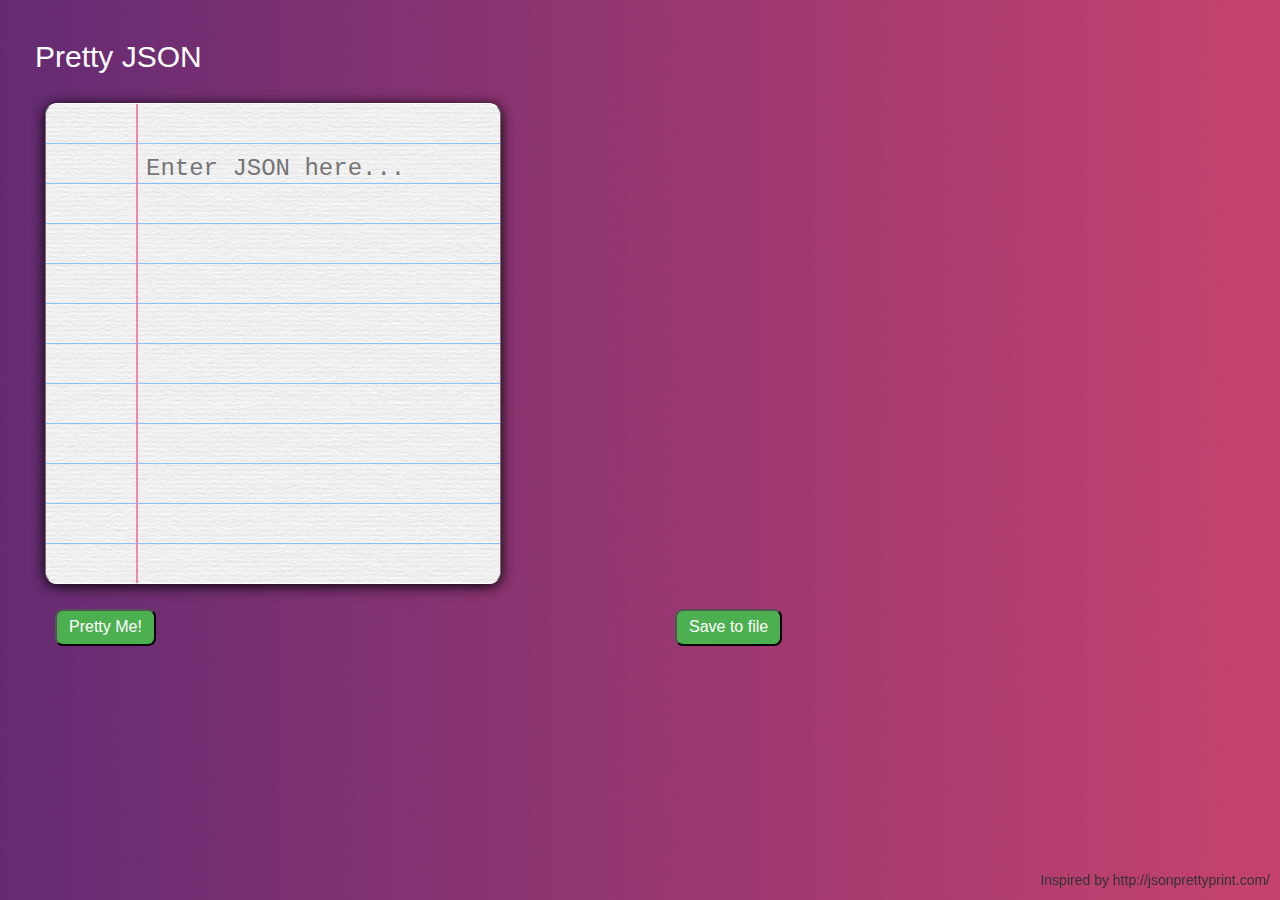
<file: index.html>
<!DOCTYPE html>
<html>
<head>

    <link rel="stylesheet" href="https://maxcdn.bootstrapcdn.com/bootstrap/3.3.7/css/bootstrap.min.css">
    <script src="https://ajax.googleapis.com/ajax/libs/jquery/3.2.1/jquery.min.js"></script>
    <script src="https://maxcdn.bootstrapcdn.com/bootstrap/3.3.7/js/bootstrap.min.js"></script>

    
    <link rel="stylesheet" type="text/css" href="css/main.css">
    
    <script type="text/javascript" src="http://code.jquery.com/jquery-1.7.1.min.js"></script>
    <script type="text/javascript" src="FileSaver.js-master/FileSaver.js"></script>
    <script src="js/main.js"></script>

    <title>Pretty JSON</title>

</head>
<body>

<div class="container-fluid">

    <h2 style="color:white">Pretty JSON</h2>

    <div class="row">
        <div class="col-xs-12 col-md-6">
            <textarea rows="10" placeholder="Enter JSON here..." 
            id="textarea" style="overflow: auto; word-wrap: break-word; resize: none;"></textarea>
        </div>
        <div class="col-xs-12 col-md-6">
            <p id="result" style="overflow: auto; word-wrap: break-word; resize: none; display: none"></p>
        </div>
    </div>
    <div class="row">
        <div class="col-xs-12 col-md-6">
            <button type="button" onclick="submitdata()">Pretty Me!</button>
        </div>
        <div class="col-xs-12 col-md-6">
            <button type="button" onclick="savedatafile()">Save to file</button>
        </div>
    </div>
</div>

</body>
<footer>
    Inspired by http://jsonprettyprint.com/
</footer>
</html>
</file>
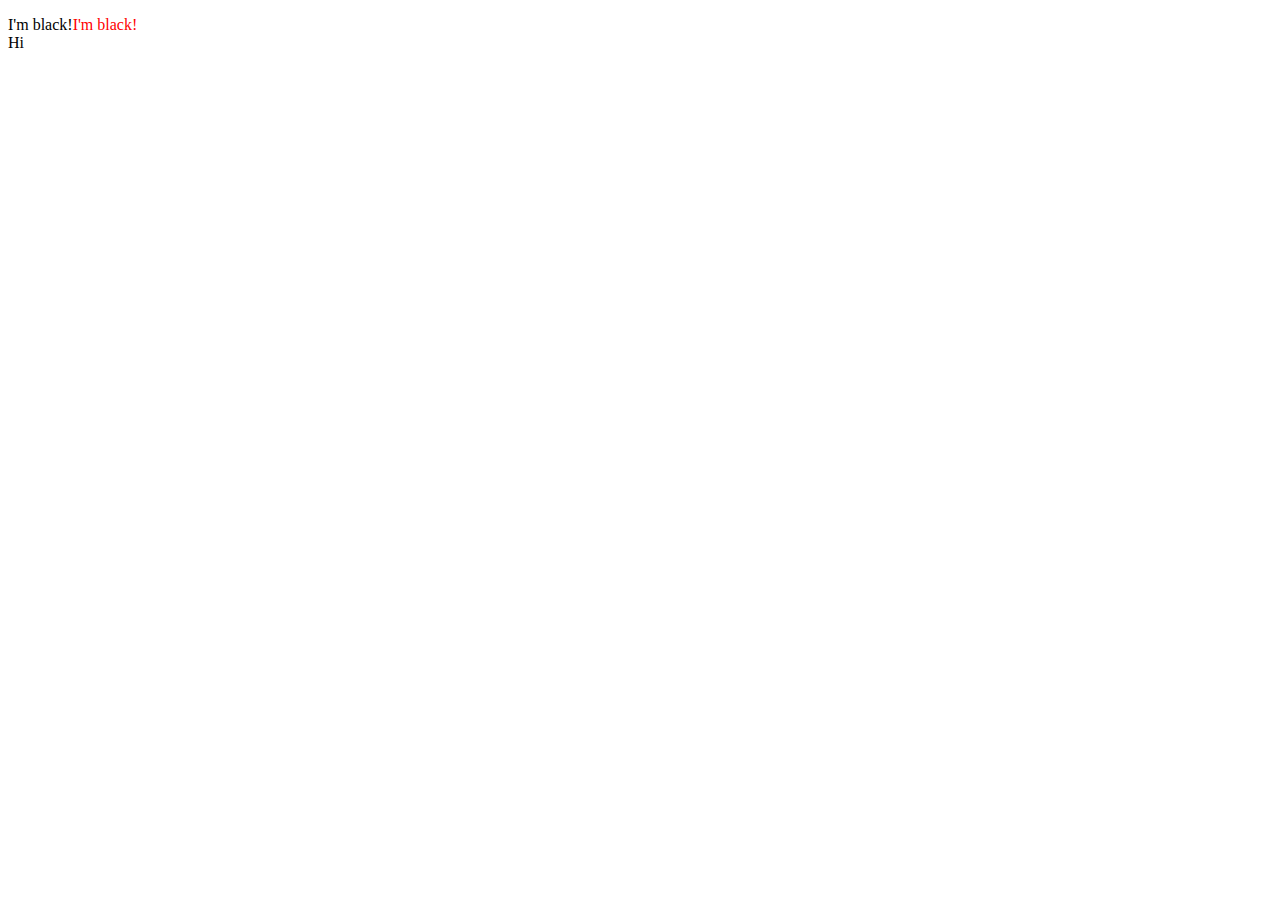
<file: test.html>
<!DOCTYPE html>
<html>
<head>
	<title></title>
</head>
<body>
	<p id = "dom">I'm black!</p>

	<script>
		var black = document.getElementById("dom").innerHTML;
		var green = "<span style='color:red'>" + black + "</span>";
		document.getElementById('dom').innerHTML += green + "<br>" + "Hi";

	</script>

</body>
</html>
</file>
<file: css/main.css>
body {
    padding-right: 20px;
    padding-left: 20px;
    padding-bottom: 20px;
    padding-top: 20px;
    background: url(../images/CrimsonTide.jpg);
    background-size: cover !important;
}

#textarea {
    overflow:hidden;
    background-color:#FFF;
    color:#222;
    font-family:Courier, monospace;
    font-weight:normal;
    font-size:24px;
    resize:none;
    line-height:40px;
    padding-left:100px;
    padding-right:50px;
    padding-top:45px;
    padding-bottom:34px;
    background-image:url(../images/lines.png), url(../images/paper.png);
    /* background-image:url(https://static.tumblr.com/maopbtg/E9Bmgtoht/lines.png), url(https://static.tumblr.com/maopbtg/nBUmgtogx/paper.png); */
    background-repeat:repeat-y, repeat;
    -webkit-border-radius:12px;
    border-radius:12px;
    -webkit-box-shadow: 0px 2px 14px #000;
    box-shadow: 0px 2px 14px #000;
    border-top:1px solid #FFF;
    border-bottom:1px solid #FFF;
    display: inline-block;
    margin: 20px 20px 20px 10px;
}

p {
    max-height: 480px;
    overflow:hidden;
    background-color:#FFF;
    color:#222;
    font-family:Cambria, Cochin, Georgia, Times, Times New Roman, serif;
    font-weight:normal;
    font-size:18px;
    resize:none;
    line-height:40px;
    padding-left:100px;
    padding-right:50px;
    padding-top:45px;
    padding-bottom:34px;
    background-image:url(../images/lines.png), url(../images/paper.png);
    /* background-image:url(https://static.tumblr.com/maopbtg/E9Bmgtoht/lines.png), url(https://static.tumblr.com/maopbtg/nBUmgtogx/paper.png); */
    background-repeat:repeat-y, repeat;
    -webkit-border-radius:12px;
    border-radius:12px;
    -webkit-box-shadow: 0px 2px 14px #000;
    box-shadow: 0px 2px 14px #000;
    border-top:1px solid #FFF;
    border-bottom:1px solid #FFF;
    margin: 20px 20px 20px 10px;
}

p:hover { 
    overflow:auto; 
}

button {
    background-color: #4CAF50;
    color: white;
    display: inline-block;
    margin: 10px;
    border-radius: 8px;
    padding-right: 12px;
    padding-left: 12px;
    padding-bottom: 5px;
    padding-top: 5px;
    font-size: 16px;
    margin: 0px 0px 0px 20px;

}

footer {
    display: none;
}

@media only screen and (min-width: 1150px) {
    footer {
		position:fixed;
		bottom:0;
		right:0;
		padding-bottom: 10px;
		padding-right: 10px;
		display: inline;
    }
}
</file>
